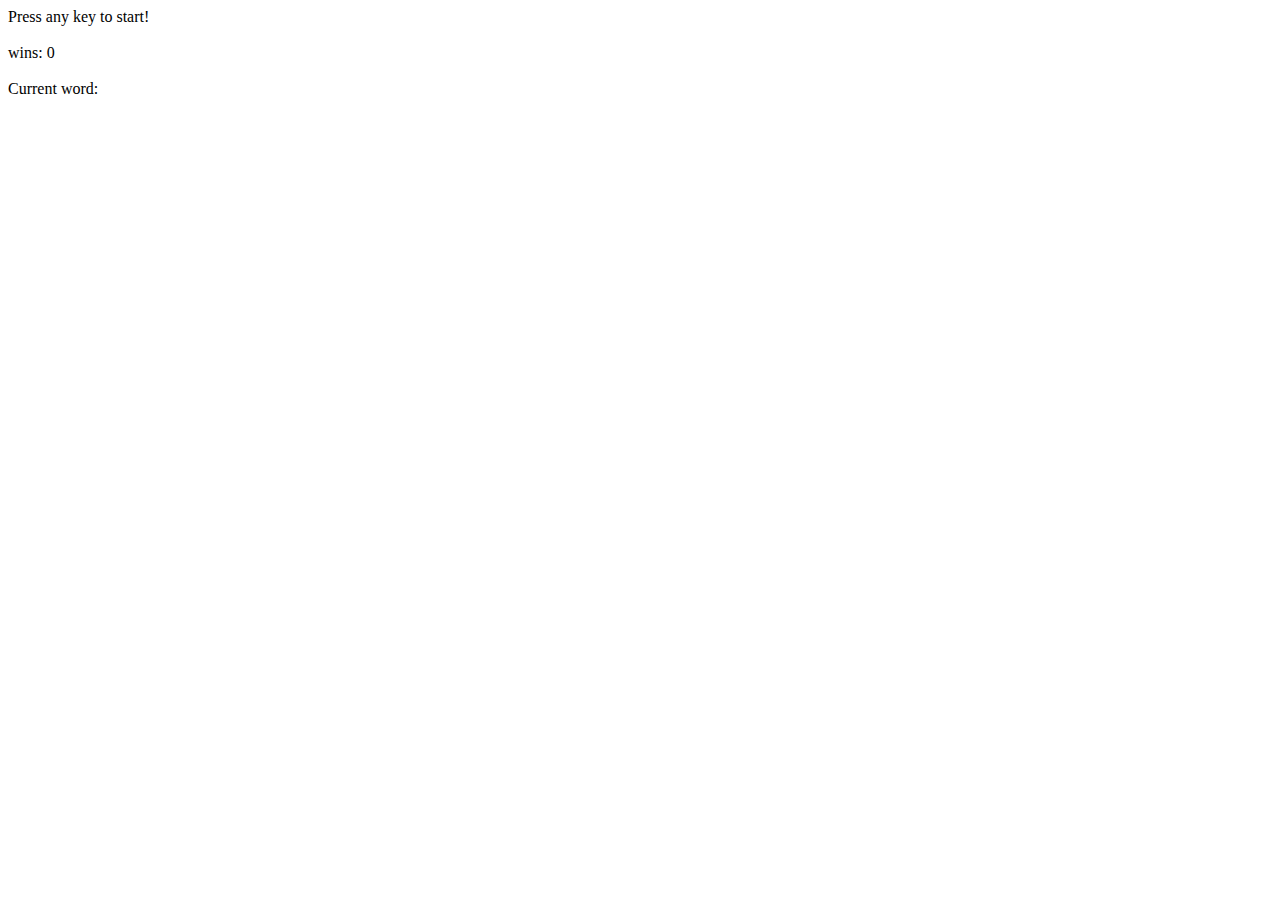
<file: index.html>
<!DOCTYPE html>
<html lang="en">
<head>
    <!-- do I need viewport line here? -->
    <meta charset="UTF-8">
    <meta name="viewport" content="width=device-width, initial-scale=1.0">
    <meta http-equiv="X-UA-Compatible" content="ie=edge">
    <title>Document</title>

    <!-- do I need to link to Bootstrap style here? -->

</head>

<body>
    <!-- set up divs in HTML doc for all needed fields -->
    <div id="pressDiv"></div>
    <br>
    <div id="winsDiv"></div>
    <br>    
    <div id="currentWordDiv"><span>Current word: </span></div>
    <br>
    <div id="numberGuessesDiv"></div>
    <br>
    <div id="lettersGuessedDiv"></div>



   
    <script src="./assets/Javascript/game.js"></script>
</body>
</html>
</file>
